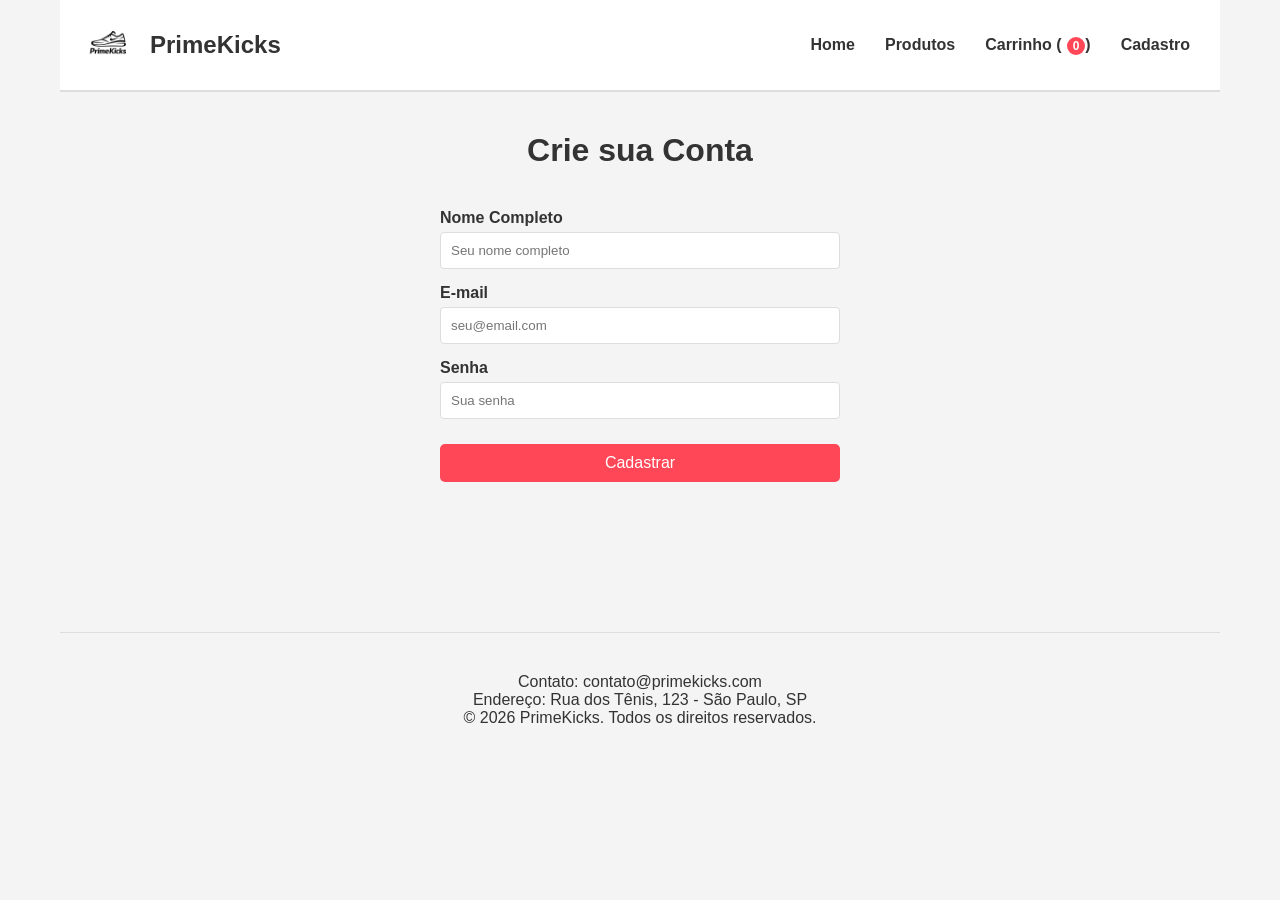
<file: pages/cadastro.html>
<!DOCTYPE html>
<html lang="pt-br">
<head>
    <meta charset="UTF-8">
    <meta name="viewport" content="width=device-width, initial-scale=1.0">
    <link rel="stylesheet" href="../css/style.css">
    <link rel="stylesheet" href="../css/cadastro.css">
    <title>Cadastro | PrimeKicks</title>
</head>
<body>
    <div class="container">
        <header>
            <div class="logo-area">
                <img src="../img/logo.jpg" alt="Logo PrimeKicks" class="logo">
                <h1>PrimeKicks</h1>
            </div>
            <nav>
                <ul>
                    <li><a href="index.html">Home</a></li>
                    <li><a href="index.html#product-grid">Produtos</a></li>
                    <li class="cart-menu">
                        <a href="carrinho.html" id="cart-icon">Carrinho (<span id="cart-count">0</span>)</a>
                    </li>
                    <li><a href="cadastro.html">Cadastro</a></li>
                </ul>
            </nav>
        </header>

        <main>
            <section class="cart-section">
                <h2 class="section-title">Crie sua Conta</h2>
                <div id="cadastro-finalizado" style="display: none; background-color: #d4edda; color: #155724; padding: 15px; border-radius: 8px; margin: 0 auto 20px; max-width: 400px; text-align: center; font-weight: bold; border: 1px solid #c3e6cb;"></div>
                <form id="cadastro-form" class="auth-form" style="max-width: 400px; margin: 0 auto; display: flex; flex-direction: column; gap: 15px;">
                    <div class="form-group" style="display: flex; flex-direction: column; text-align: left;">
                        <label for="nome" style="margin-bottom: 5px; font-weight: bold;">Nome Completo</label>
                        <input type="text" id="nome" name="nome" placeholder="Seu nome completo" required style="padding: 10px; border: 1px solid #ddd; border-radius: 4px;">
                    </div>
                    <div class="form-group" style="display: flex; flex-direction: column; text-align: left;">
                        <label for="email" style="margin-bottom: 5px; font-weight: bold;">E-mail</label>
                        <input type="email" id="email" name="email" placeholder="seu@email.com" required style="padding: 10px; border: 1px solid #ddd; border-radius: 4px;">
                    </div>
                    <div class="form-group" style="display: flex; flex-direction: column; text-align: left;">
                        <label for="senha" style="margin-bottom: 5px; font-weight: bold;">Senha</label>
                        <input type="password" id="senha" name="senha" placeholder="Sua senha" required style="padding: 10px; border: 1px solid #ddd; border-radius: 4px;">
                    </div>
                    <button type="submit" class="add-to-cart-btn" style="margin-top: 10px;">Cadastrar</button>
                </form>
            </section>
        </main>

        <footer>
            <div class="footer-content">
                <p>Contato: contato@primekicks.com</p>
                <p>Endereço: Rua dos Tênis, 123 - São Paulo, SP</p>
            </div>
            <p>&copy; 2026 PrimeKicks. Todos os direitos reservados.</p>
        </footer>
    </div>
    <script src="../script/script.js"></script>
</body>
</html>
</file>
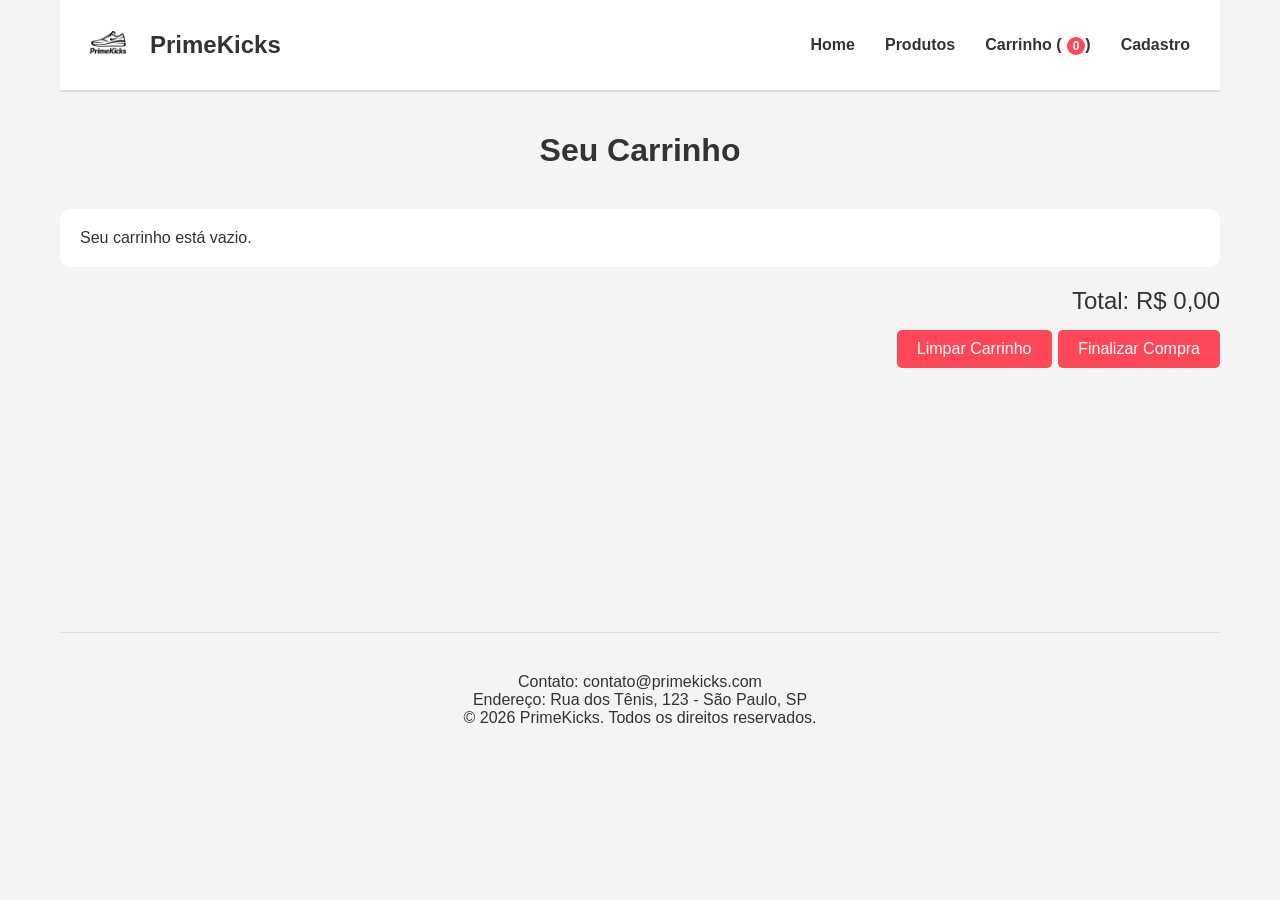
<file: pages/carrinho.html>
<!DOCTYPE html>
<html lang="pt-br">
<head>
    <meta charset="UTF-8">
    <meta name="viewport" content="width=device-width, initial-scale=1.0">
    <link rel="stylesheet" href="../css/style.css">
    <link rel="stylesheet" href="../css/carrinho.css">
    <title>Carrinho | PrimeKicks</title>
</head>
<body>
    <div class="container">
        <header>
            <div class="logo-area">
                <img src="../img/logo.jpg" alt="Logo PrimeKicks" class="logo">
                <h1>PrimeKicks</h1>
            </div>
            <nav>
                <ul>
                    <li><a href="index.html">Home</a></li>
                    <li><a href="index.html#product-grid">Produtos</a></li>
                    <li class="cart-menu">
                        <a href="carrinho.html" id="cart-icon">Carrinho (<span id="cart-count">0</span>)</a>
                        <div id="cart-dropdown" class="hidden">
                        </div>
                    </li>
                    <li><a href="cadastro.html">Cadastro</a></li>
                </ul>
            </nav>
        </header>

        <main>
            <section class="cart-section">
                <h2 class="section-title">Seu Carrinho</h2>
                <div id="cart-items" class="cart-items-container">
                    <!-- Itens do carrinho serão injetados aqui via JS -->
                    <p>Carregando carrinho...</p>
                </div>
                <div class="cart-summary">
                    <p>Total: <span id="cart-total">R$ 0,00</span></p>
                    <button id="clear-cart-btn" class="clear-cart-btn">Limpar Carrinho</button>
                    <button id="checkout-btn" class="add-to-cart-btn">Finalizar Compra</button>
                </div>
            </section>
        </main>

        <footer>
            <div class="footer-content">
                <p>Contato: contato@primekicks.com</p>
                <p>Endereço: Rua dos Tênis, 123 - São Paulo, SP</p>
            </div>
            <p>&copy; 2026 PrimeKicks. Todos os direitos reservados.</p>
        </footer>
    </div>
    <script src="../script/script.js"></script>
</body>
</html>
</file>
<file: css/style.css>
* {
    margin: 0;
    padding: 0;
    box-sizing: border-box;
    scroll-behavior: smooth;
    scroll-padding-top: 90px;
    font-family: 'Segoe UI', Tahoma, Geneva, Verdana, sans-serif;
}

body {
    background-color: #f4f4f4;
    color: #333;
}

.container {
    max-width: 1200px;
    margin: 0 auto;
    padding: 0 20px;
}

header {
    display: flex;
    justify-content: space-between;
    align-items: center;
    padding: 15px 20px;
    width: 100%;
    border-bottom: 2px solid #ddd;
    position: sticky;
    top: 0;
    z-index: 1000;
    background-color: #ffffff;
    transition: padding 0.3s ease, box-shadow 0.3s ease;
}

header.header-scrolled {
    box-shadow: 0 4px 12px rgba(0, 0, 0, 0.1);
    padding: 8px 20px;
}

.logo-area {
    display: flex;
    align-items: center;
    gap: 10px;
}

.logo-area h1 {
    font-size: 1.5rem;
    color: #333;
    font-weight: bold;
}

.logo {
    width: 60px;
    height: 60px;
    border-radius: 50%;
    object-fit: cover;
    transition: width 0.3s ease, height 0.3s ease;
}

header.header-scrolled .logo {
    width: 45px;
    height: 45px;
}

nav ul {
    display: flex;
    list-style: none;
    gap: 10px;
}

nav a {
    text-decoration: none;
    color: #333;
    font-weight: bold;
    transition: color 0.3s ease;
    font-size: 16px;
    position: relative;
    padding: 5px 10px;
}

nav a:hover {
    color: #ff4757;
}

nav a::after {
    content: '';
    position: absolute;
    width: 0;
    height: 2px;
    bottom: 0;
    left: 0;
    background-color: #ff4757;
    transition: width 0.3s ease;
}

nav a:hover::after {
    width: 100%;
}

#cart-count {
    background-color: #ff4757;
    color: white;
    font-size: 0.75rem;
    padding: 2px 6px;
    border-radius: 10px;
    margin-left: 5px;
    vertical-align: middle;
}

.section-title {
    text-align: center;
    margin-bottom: 40px;
    font-size: 2rem;
    color: #333;
}

.product-card p {
    font-size: 0.9rem;
    color: #666;
    margin-bottom: 15px;
}

.product-card p:last-of-type {
    margin-top: auto;
    font-weight: bold;
    font-size: 1.3rem;
    color: #ff4757;
}

.add-to-cart-btn {
    background-color: #ff4757;
    color: white;
    border: none;
    padding: 10px 20px;
    border-radius: 5px;
    cursor: pointer;
    font-size: 1rem;
    margin-top: 15px;
    transition: background-color 0.3s ease;
}

.clear-cart-btn {
    background-color: #ff4757;
    color: white;
    border: none;
    padding: 10px 20px;
    border-radius: 5px;
    cursor: pointer;
    font-size: 1rem;
    margin-top: 15px;
    transition: background-color 0.3s ease;
}

.cart-section {
    padding: 40px 0;
    min-height: 60vh;
}

.cart-items-container {
    background: white;
    padding: 20px;
    border-radius: 10px;
    margin-bottom: 20px;
}

.cart-summary {
    text-align: right;
    font-size: 1.5rem;
}

.add-to-cart-btn:hover {
    background-color: #e03a4a;
}

.clear-cart-btn:hover {
    background-color: #e03a4a;
}

.hidden {
    display: none;
}

.modal-overlay {
    position: fixed; top: 0; left: 0; width: 100%; height: 100%;
    background: rgba(0,0,0,0.6); display: flex; align-items: center;
    justify-content: center; z-index: 2000;
}

.modal-content {
    background: white; padding: 40px; border-radius: 12px; text-align: center; 
    max-width: 450px; box-shadow: 0 10px 25px rgba(0,0,0,0.2);
}

.modal-content h2 { color: #333; margin-bottom: 10px; }
.modal-content p { color: #666; line-height: 1.6; }

.success-icon { font-size: 50px; color: #4CAF50; margin-bottom: 20px; }

.btn-primary {
    margin-top: 25px; background: #333; color: white; border: none; 
    padding: 12px 30px; border-radius: 6px; cursor: pointer; font-weight: bold;
}

footer {
    text-align: center;
    padding: 40px 0;
    border-top: 1px solid #ddd;
    gap: 20px;
}
</file>
<file: css/cadastro.css>
.auth-form {
    max-width: 400px;
    margin: 0 auto;
    display: flex;
    flex-direction: column;
    gap: 15px;
}

.form-group {
    display: flex;
    flex-direction: column;
    text-align: left;
}

.form-group label {
    margin-bottom: 5px;
    font-weight: bold;
}

.form-group input {
    padding: 10px;
    border: 1px solid #ddd;
    border-radius: 4px;
}

#cadastro-finalizado {
    margin-bottom: 20px;
}
</file>
<file: css/carrinho.css>
.cart-section {
    padding: 40px 0;
    min-height: 60vh;
}

.cart-items-container {
    background: white;
    padding: 20px;
    border-radius: 10px;
    margin-bottom: 20px;
}

.cart-summary {
    text-align: right;
    font-size: 1.5rem;
    margin-top: 20px;
}

.cart-item {
    display: flex; justify-content: space-between; align-items: center; 
    padding: 15px; border-bottom: 1px solid #ddd;
}

.cart-item-img {
    width: 60px; height: 40px; object-fit: cover; border-radius: 4px;
}

.cart-item-name { font-weight: bold; flex: 1; margin-left: 15px; }
.cart-item-price { font-weight: bold; color: #ff4757; }
</file>
